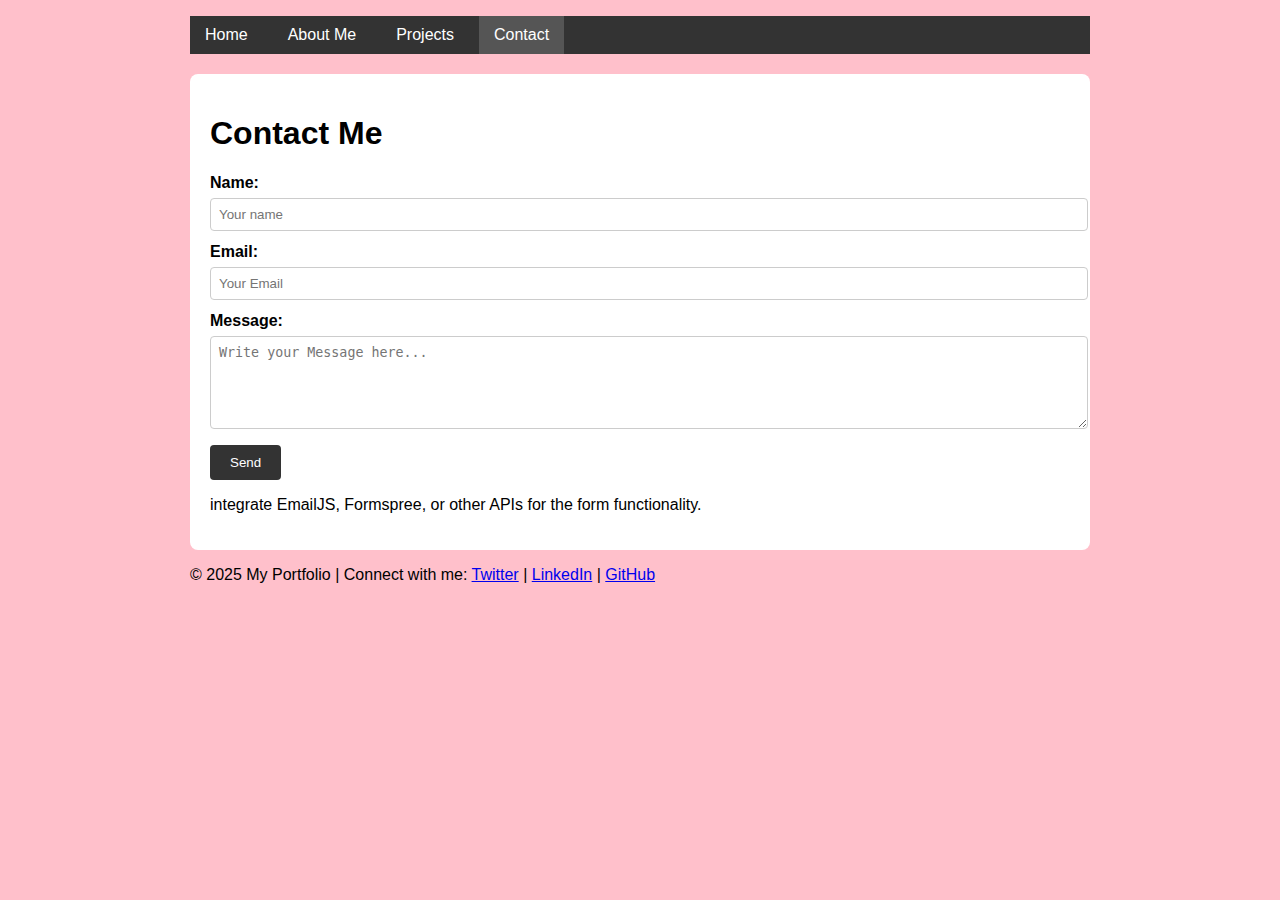
<file: contact.html>
<!DOCTYPE html>
<html lang="en">
<head>
  <meta charset="UTF-8" />
  <meta name="viewport" content="width=device-width, initial-scale=1" />
  <title>Contact - My Portfolio</title>
  <link rel="stylesheet" href="styles.css" />
</head>
<body>
  <nav>
    <ul>
      <li><a href="index.html">Home</a></li>
      <li><a href="about.html">About Me</a></li>
      <li><a href="projects.html">Projects</a></li>
      <li><a href="contact.html" class="active">Contact</a></li>
    </ul>
  </nav>

  <section>
    <h1>Contact Me</h1>
    <form id="contact-form" method="post" action="#">
      <label for="name">Name:</label><br />
      <input type="text" id="name" name="name" placeholder="Your name" /><br />

      <label for="email">Email:</label><br />
      <input type="email" id="email" name="email" placeholder="Your Email" required /><br />

      <label for="message">Message:</label><br />
      <textarea id="message" name="message" rows="5" placeholder="Write your Message here..." required></textarea><br />

      <button type="submit">Send</button>
    </form>
    <p>integrate EmailJS, Formspree, or other APIs for the form functionality.</p>
  </section>

  <footer>
    <p>© 2025 My Portfolio | Connect with me: 
      <a href="https://twitter.com/" target="_blank">Twitter</a> | 
      <a href="https://linkedin.com/" target="_blank">LinkedIn</a> | 
      <a href="https://github.com/" target="_blank">GitHub</a>
    </p>
  </footer>

</body>
</html>
</file>
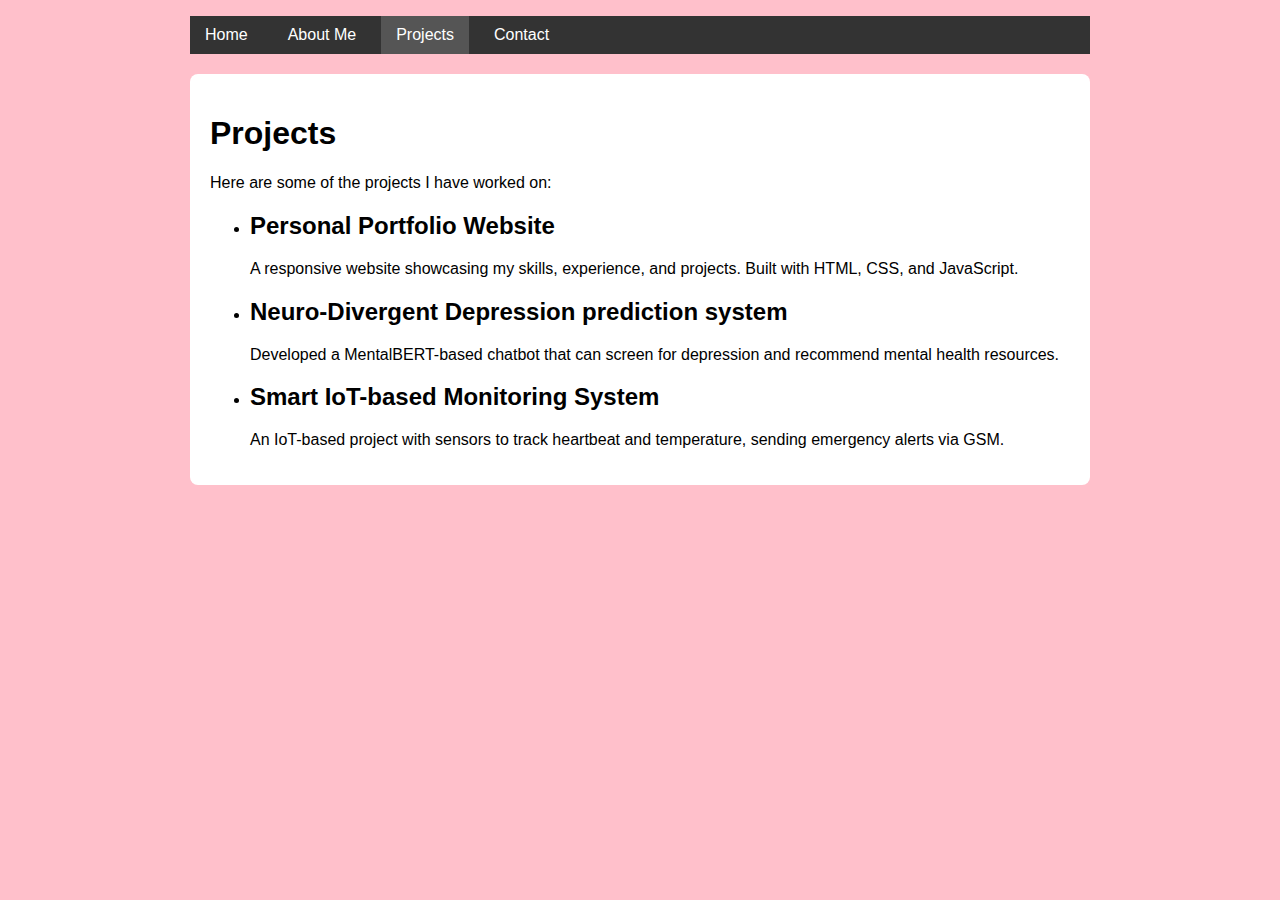
<file: projects.html>
<!DOCTYPE html>
<html lang="en">
<head>
  <meta charset="UTF-8" />
  <meta name="viewport" content="width=device-width, initial-scale=1" />
  <title>Projects - My Portfolio</title>
  <link rel="stylesheet" href="styles.css" />
</head>
<body>
  <nav>
    <ul>
      <li><a href="index.html">Home</a></li>
      <li><a href="about.html">About Me</a></li>
      <li><a href="projects.html" class="active">Projects</a></li>
      <li><a href="contact.html">Contact</a></li>
    </ul>
  </nav>

  <section>
    <h1>Projects</h1>
    <p>Here are some of the projects I have worked on:</p>
    <ul class="project-list">
      <li>

        <h2><strong>Personal Portfolio Website</strong></h2>
          <p> A responsive website showcasing my skills, experience, and projects. Built with HTML, CSS, and JavaScript.</p>
      </li>
      <li>
        <h2><strong>Neuro-Divergent Depression prediction system</strong></h2>
        <p>Developed a MentalBERT-based chatbot that can screen for depression and recommend mental health resources.<p>
      </li>
      <li>
        <h2><strong>Smart IoT-based Monitoring System</strong></h2>
          <p> An IoT-based project with sensors to track heartbeat and temperature, sending emergency alerts via GSM.</p>
      </li>
    </ul>
  </section>

</body>
</html>
</file>
<file: styles.css>
body {
  font-family: Arial, sans-serif;
  padding: 0 20px;
  max-width: 900px;
  margin: auto;
  background: #ffc0cb;
}

nav ul {
  list-style-type: none;
  padding: 0;
  background: #333;
  display: flex;
  gap: 10px;
}

nav ul li {
  margin: 0;
}

nav ul li a {
  text-decoration: none;
  color: white;
  padding: 10px 15px;
  display: inline-block;
}

nav ul li a.active,
nav ul li a:hover {
  background-color: #555;
}

header, section {
  background: white;
  padding: 20px;
  margin-top: 20px;
  border-radius: 8px;
}

form label {
  font-weight: bold;
}

form input, form textarea {
  width: 100%;
  padding: 8px;
  margin: 6px 0 12px;
  border: 1px solid #ccc;
  border-radius: 4px;
}

form button {
  cursor: pointer;
  background-color: #333;
  color: white;
  padding: 10px 20px;
  border: none;
  border-radius: 4px;
}

form button:hover {
  background-color: #555;
}
</file>
